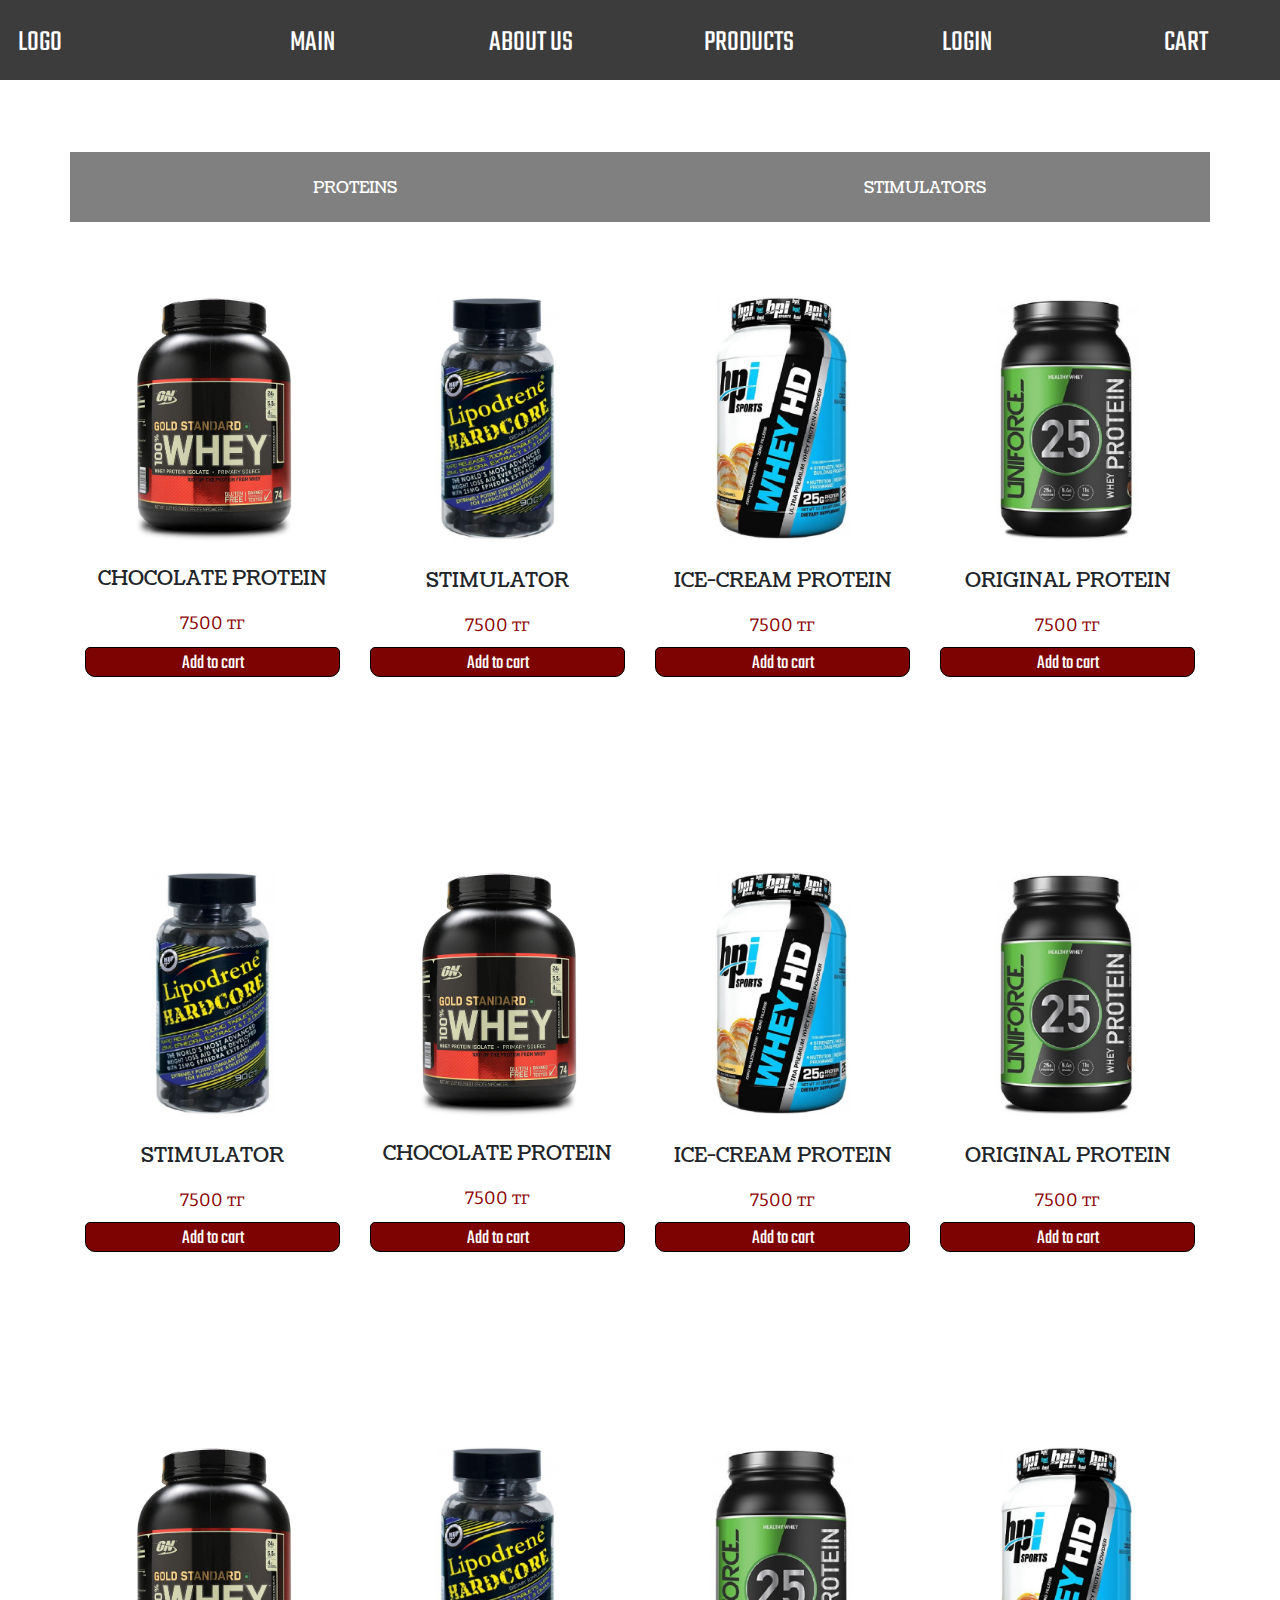
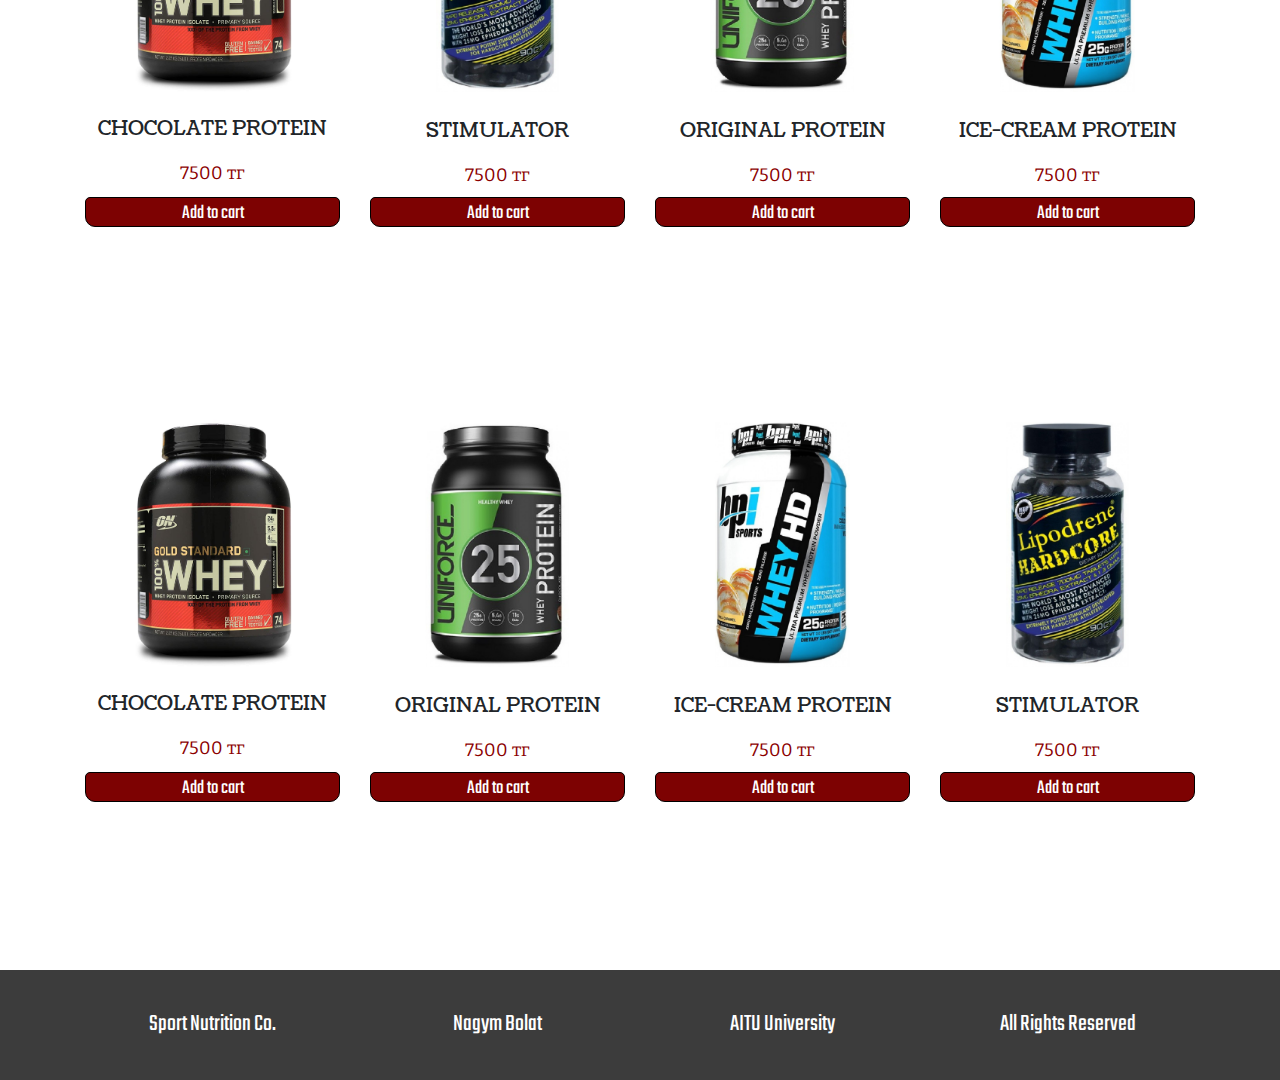
<file: products.html>
<!DOCTYPE html>
<html lang="en">
<head>
    <meta charset="UTF-8">
    <meta name="viewport" content="width=device-width, initial-scale=1.0">
    <meta http-equiv="X-UA-Compatible" content="ie=edge">
    <script   src="https://code.jquery.com/jquery-3.4.1.min.js"   integrity="sha256-CSXorXvZcTkaix6Yvo6HppcZGetbYMGWSFlBw8HfCJo="   crossorigin="anonymous"></script>
    <link href="https://stackpath.bootstrapcdn.com/bootstrap/4.4.1/css/bootstrap.min.css" rel="stylesheet" integrity="sha384-Vkoo8x4CGsO3+Hhxv8T/Q5PaXtkKtu6ug5TOeNV6gBiFeWPGFN9MuhOf23Q9Ifjh" crossorigin="anonymous">
    <script src="https://stackpath.bootstrapcdn.com/bootstrap/4.4.1/js/bootstrap.min.js" integrity="sha384-wfSDF2E50Y2D1uUdj0O3uMBJnjuUD4Ih7YwaYd1iqfktj0Uod8GCExl3Og8ifwB6" crossorigin="anonymous"></script>
    <title>Sport Nutrition</title>
    <link href="https://fonts.googleapis.com/css?family=Bitter&display=swap" rel="stylesheet">
    <link href="https://fonts.googleapis.com/css?family=Teko&display=swap" rel="stylesheet">
    <link href="https://fonts.googleapis.com/css?family=Rubik+Mono+One&display=swap" rel="stylesheet">
    <link href="https://fonts.googleapis.com/css?family=Coustard&display=swap" rel="stylesheet">
    <link rel="stylesheet" href="style.css">
</head>
<body>

  <div class="header">
      <div class="row">
          <div class="col-md-1 tac menuitem">LOGO</div>
          <div class="col-md-1 tac"></div>
          <div class="col-md-2 tac menuitem"><a href="index.html">MAIN</a></div>
          <div class="col-md-2 tac menuitem">ABOUT US</div>
          <div class="col-md-2 tac menuitem"><a href="products.html">PRODUCTS</a></div>
          <div class="col-md-2 tac menuitem"><a href="login.html">LOGIN</a></div>
          <div class="col-md-2 tac menuitem"><a href="cart.html">CART</a></div>
      </div>
  </div>

    <br><br><br>
    <div class="container">
            <div class="row">
                <div class="col-md-12 categories">
                  <br>
                  <div class="row">
                    <div class="col-md-6 tac"><a class="white" href="proteins.html">PROTEINS</a></div>
                    <div class="col-md-6 tac"><a class="white" href="stimulators.html">STIMULATORS</a></div>
                  </div>
                </div>
                  <div class="col-md-3 mt-50">
                    <div class="product" id="product1">
                      <div class="picture tac">
                        <img src="img/first.jpg" width="100%">
                      </div>
                      <p name="name" class="name w-100 tac">CHOCOLATE PROTEIN</p>
                      <p class="price w-100 tac">7500 тг</p>
                      </div>
                    <button id="p1" class="addToCart w-100 tac">Add to cart</button>
                  </div>
                  <div class="col-md-3 mt-50">
                    <div class="product" id="pr2">
                      <div class="picture tac">
                        <br>
                        <img src="img/second.jpg" width="97%">
                      </div>
                      <br>
                      <p name="pr2name" class="name w-100 tac">STIMULATOR</p>
                      <p class="price w-100 tac">7500 тг</p>
                      </div>
                    <button id="p2" class="addToCart w-100 tac">Add to cart</button>
                  </div>
                  <div class="col-md-3 mt-50">
                    <div class="product">
                      <div class="picture tac">
                        <br>
                        <img src="img/third.jpg" width="97%">
                      </div>
                      <br>
                      <p class="name w-100 tac">ICE-CREAM PROTEIN</p>
                      <p class="price w-100 tac">7500 тг</p>
                      </div>
                    <button id="p3" class="addToCart w-100 tac">Add to cart</button>
                  </div>
                  <div class="col-md-3 mt-50">
                    <div class="product">
                      <div class="picture tac">
                        <br>
                        <img src="img/fourth.jpg" width="97%">
                      </div>
                      <br>
                      <p class="name w-100 tac">ORIGINAL PROTEIN</p>
                      <p class="price w-100 tac">7500 тг</p>
                      </div>
                    <button id="p4" class="addToCart w-100 tac">Add to cart</button>
                  </div>






                  <div class="col-md-3 mt-100">
                    <div class="product">
                      <div class="picture tac">
                        <br>
                        <img src="img/second.jpg" width="97%">
                      </div>
                      <br>
                      <p class="name w-100 tac">STIMULATOR</p>
                      <p class="price w-100 tac">7500 тг</p>
                      </div>
                    <button id="p5" class="addToCart w-100 tac">Add to cart</button>
                  </div>

                  <div class="col-md-3 mt-100">
                    <div class="product">
                      <div class="picture tac">
                        <img src="img/first.jpg" width="100%">
                      </div>
                      <p class="name w-100 tac">CHOCOLATE PROTEIN</p>
                      <p class="price w-100 tac">7500 тг</p>
                      </div>
                    <button id="p6" class="addToCart w-100 tac">Add to cart</button>
                  </div>

                  <div class="col-md-3 mt-100">
                    <div class="product">
                      <div class="picture tac">
                        <br>
                        <img src="img/third.jpg" width="97%">
                      </div>
                      <br>
                      <p class="name w-100 tac">ICE-CREAM PROTEIN</p>
                      <p class="price w-100 tac">7500 тг</p>
                      </div>
                    <button id="p7" class="addToCart w-100 tac">Add to cart</button>
                  </div>
                  <div class="col-md-3 mt-100">
                    <div class="product">
                      <div class="picture tac">
                        <br>
                        <img src="img/fourth.jpg" width="97%">
                      </div>
                      <br>
                      <p class="name w-100 tac">ORIGINAL PROTEIN</p>
                      <p class="price w-100 tac">7500 тг</p>
                      </div>
                    <button id="p8" class="addToCart w-100 tac">Add to cart</button>
                  </div>





                  <div class="col-md-3 mt-100">
                    <div class="product">
                      <div class="picture tac">
                        <img src="img/first.jpg" width="100%">
                      </div>
                      <p class="name w-100 tac">CHOCOLATE PROTEIN</p>
                      <p class="price w-100 tac">7500 тг</p>
                      </div>
                    <button id="p9" class="addToCart w-100 tac">Add to cart</button>
                    
                    
                  </div>
                  <div class="col-md-3 mt-100">
                    <div class="product">
                      <div class="picture tac">
                        <br>
                        <img src="img/second.jpg" width="97%">
                      </div>
                      <br>
                      <p class="name w-100 tac">STIMULATOR</p>
                      <p class="price w-100 tac">7500 тг</p>
                      </div>
                    <button id="p10" class="addToCart w-100 tac">Add to cart</button>
                  </div>
                  <div class="col-md-3 mt-100">
                    <div class="product">
                      <div class="picture tac">
                        <br>
                        <img src="img/fourth.jpg" width="97%">
                      </div>
                      <br>
                      <p class="name w-100 tac">ORIGINAL PROTEIN</p>
                      <p class="price w-100 tac">7500 тг</p>
                      </div>
                    <button id="p11" class="addToCart w-100 tac">Add to cart</button>
                  </div>
                  <div class="col-md-3 mt-100">
                    <div class="product">
                      <div class="picture tac">
                        <br>
                        <img src="img/third.jpg" width="97%">
                      </div>
                      <br>
                      <p class="name w-100 tac">ICE-CREAM PROTEIN</p>
                      <p class="price w-100 tac">7500 тг</p>
                      </div>
                    <button id="p12" class="addToCart w-100 tac">Add to cart</button>
                  </div>




                  <div class="col-md-3 mt-100">
                    <div class="product">
                      <div class="picture tac">
                        <img src="img/first.jpg" width="100%">
                      </div>
                      <p class="name w-100 tac">CHOCOLATE PROTEIN</p>
                      <p class="price w-100 tac">7500 тг</p>
                      </div>
                    <button id="p13" class="addToCart w-100 tac">Add to cart</button>
                  </div>
                  <div class="col-md-3 mt-100">
                    <div class="product">
                      <div class="picture tac">
                        <br>
                        <img src="img/fourth.jpg" width="97%">
                      </div>
                      <br>
                      <p class="name w-100 tac">ORIGINAL PROTEIN</p>
                      <p class="price w-100 tac">7500 тг</p>
                      </div>
                    <button id="p14" class="addToCart w-100 tac">Add to cart</button>
                  </div>
                  <div class="col-md-3 mt-100">
                    <div class="product">
                      <div class="picture tac">
                        <br>
                        <img src="img/third.jpg" width="97%">
                      </div>
                      <br>
                      <p class="name w-100 tac">ICE-CREAM PROTEIN</p>
                      <p class="price w-100 tac">7500 тг</p>
                      </div>
                    <button id="p15" class="addToCart w-100 tac">Add to cart</button>
                  </div>
                  <div class="col-md-3 mt-100">
                    <div class="product">
                      <div class="picture tac">
                        <br>
                        <img src="img/second.jpg" width="97%">
                      </div>
                      <br>
                      <p class="name w-100 tac">STIMULATOR</p>
                      <p class="price w-100 tac">7500 тг</p>
                      </div>
                    <button id="p16" class="addToCart w-100 tac">Add to cart</button>
                  </div>




            </div>
    </div>

    <br><br><br><br><br><br><br>

    <div class="footer">
      <br>
      <div class="container">
        <div class="row">
          <div class="col-md-3 tac">
            Sport Nutrition Co.
          </div>
          <div class="col-md-3 tac">
            Nagym Bolat
          </div>
          <div class="col-md-3 tac">
            AITU University
          </div>
          <div class="col-md-3 tac">
            All Rights Reserved
          </div>
        </div>
      </div>
    </div>
</body>
<script src="pageLoader.js"></script>
</html>
</file>
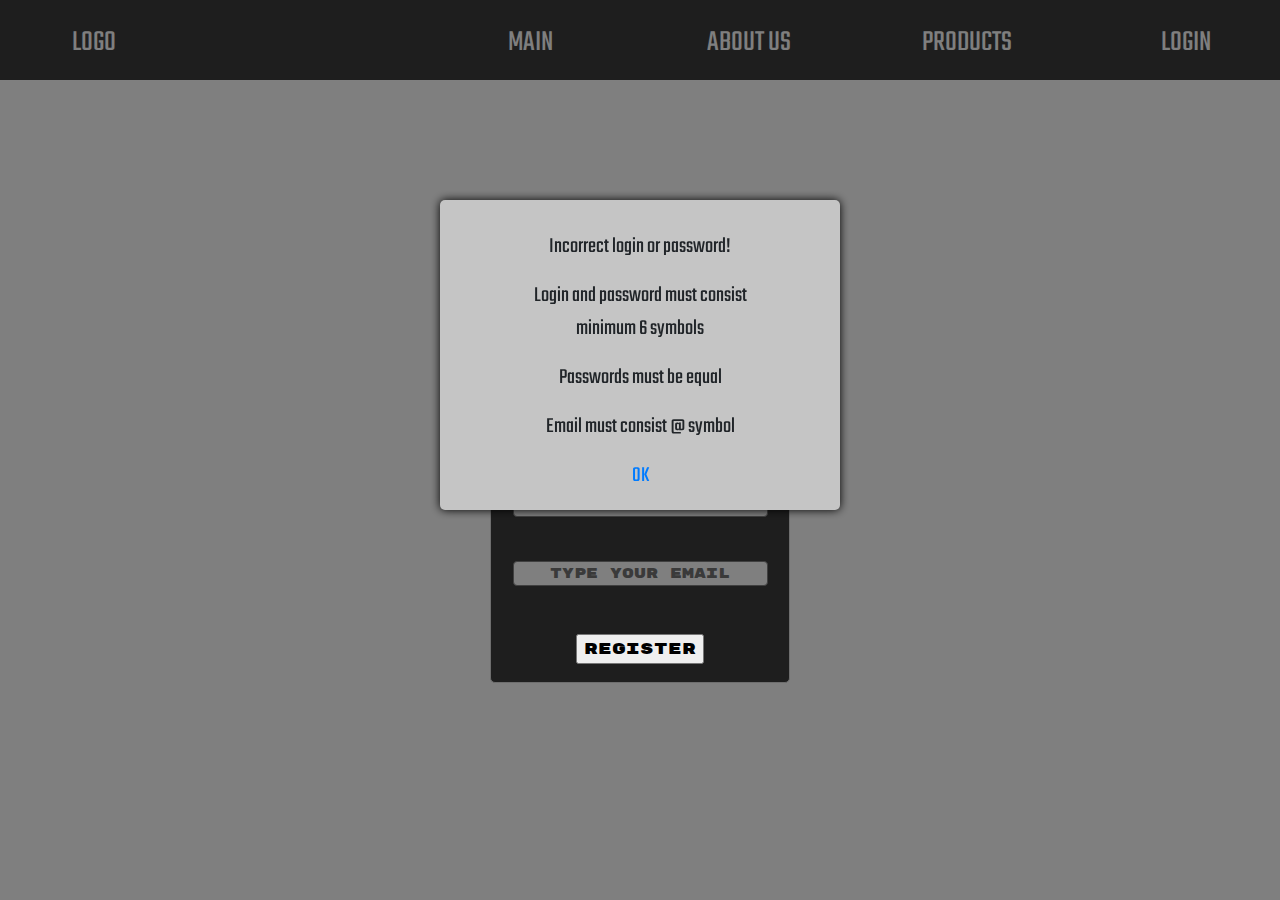
<file: registration.html>
<!DOCTYPE html>
<html>
<head>
    <meta charset="UTF-8">
    <meta name="viewport" content="width=device-width, initial-scale=1.0">
    <meta http-equiv="X-UA-Compatible" content="ie=edge">
    <script   src="https://code.jquery.com/jquery-3.4.1.min.js"   integrity="sha256-CSXorXvZcTkaix6Yvo6HppcZGetbYMGWSFlBw8HfCJo="   crossorigin="anonymous"></script>
    <link href="https://stackpath.bootstrapcdn.com/bootstrap/4.4.1/css/bootstrap.min.css" rel="stylesheet" integrity="sha384-Vkoo8x4CGsO3+Hhxv8T/Q5PaXtkKtu6ug5TOeNV6gBiFeWPGFN9MuhOf23Q9Ifjh" crossorigin="anonymous">
    <script src="https://stackpath.bootstrapcdn.com/bootstrap/4.4.1/js/bootstrap.min.js" integrity="sha384-wfSDF2E50Y2D1uUdj0O3uMBJnjuUD4Ih7YwaYd1iqfktj0Uod8GCExl3Og8ifwB6" crossorigin="anonymous"></script>
    <title>Sport Nutrition</title>
    <link href="https://fonts.googleapis.com/css?family=Bitter&display=swap" rel="stylesheet">
    <link href="https://fonts.googleapis.com/css?family=Teko&display=swap" rel="stylesheet">
    <link href="https://fonts.googleapis.com/css?family=Rubik+Mono+One&display=swap" rel="stylesheet">
    <link href="https://fonts.googleapis.com/css?family=Coustard&display=swap" rel="stylesheet">
    <link rel="stylesheet" href="style.css">
</head>

<style>
    .block a{
        font-size: 14px;
    }
</style>

<body>

  <div class="header">
      <div class="row">
          <div class="col-md-2 tac menuitem">LOGO</div>
          <div class="col-md-2 tac"></div>
          <div class="col-md-2 tac menuitem"><a href="index.html">MAIN</a></div>
          <div class="col-md-2 tac menuitem">ABOUT US</div>
          <div class="col-md-2 tac menuitem"><a href="product.html">PRODUCTS</a></div>
          <div class="col-md-2 tac menuitem"><a href="login.html">LOGIN</a></div>
      </div>
  </div>


  <div class="a-popup" id="popup1">
    <div class="a-popup-content">
      <div class="row">
        <div class="col-12 tac">
          <p>Incorrect login or password!</p>
          <p>Login and password must consist <br> minimum 6 symbols</p>
          <p>Passwords must be equal</p>
          <p>Email must consist @ symbol</p>
        </div>
        <br>
        <br>
        <div class="col-12 tac">
          <a class="okButton" href="javascript:PopUpHide()">OK</a>
        </div>
      </div>
    </div>
</div>


    <center>
    <div class="block">
        <br>
        <center><p class="">Registration</p></center>
        <input type="text" class="inputs" id="loginInput" placeholder="Type your login"> <br><br>
        <input type="password" class="inputs" id="passwordInput" placeholder="Type your password"> <br><br>
        <input type="password" class="inputs" id="secondPasswordInput" placeholder="Retype your password"> <br><br>
        <input type="text" class="inputs" id="fullNameInput" placeholder="Type your full name"> <br><br>
        <input type="text" class="inputs" id="emailInput" placeholder="Type your email"><br><br>
        <br>
        <div class="row">
            <div class="col-12">
                <input type="submit" value="Register" id="registerBtn">
            </div>
            <br>
            <br>
        </div>
        
    </div>
    </center>
</body>
<script src="registrationCheck.js"></script>
</html>
</file>
<file: style.css>
.tac{
  text-align: center;
}

.menuitem{
color: white;
font-family: 'Teko', sans-serif;
font-size: 30px;
}

.menuitem a{
color: white;
font-family: 'Teko', sans-serif;
font-size: 30px;
}

.w-50{
  width: 50%;
}

.menuitem a:hover{
text-decoration: none;
color: #FB8122;
font-family: 'Teko', sans-serif;
font-size: 30px;
}

.buyButtonIndex{
width: 310px;
height: 60px;
border: 1px solid darkgrey;
background-color: #7d0202;
font-family: 'Teko', sans-serif;
font-size: 28px;
color: white;
}

.addToCart{
width: 50%;
height: 30px;
border: 1px solid black;
border-radius: 5px 5px 10px 10px;
background-color: #7d0202;
font-family: 'Teko', sans-serif;
font-size: 20px;
color: white;
z-index: 10;
}

.name{
font-family: 'Coustard', serif;
font-size: 20px;
}

.price{
font-family: 'Bitter', serif;
color: darkred;
font-size: 18px;
}

.w-100{
width: 100%;
}

.mt-50{
margin-top: 50px;
}

.header{
  height: 50px;
  font-size: 20px;
  padding-top: 20px;
  padding-bottom: 50px;
  background-color: #3c3c3c;
  padding-bottom: 60px;
}

.description{
  height: 500px;
  width: 100%;
  background-color: black;
  opacity: 0.5;
}

.title{
  margin-top: 60px;
  margin-bottom: 30px;
  font-size: 30px;
  width: 100%;
  text-align: center;
  font-family: 'Rubik Mono One', sans-serif;
  color: #3c3c3c;
}

.products{
  height: auto;
  padding-top: 50px;
  padding-bottom: 50px;
}

.product{
  height: 375px;
  border: 1px solid white;
  border-radius: 10px;
}

.product:hover{
  box-shadow: 0 0 40px;
  transition: 1.5s;
  background-color: white;
}

.map{
  width: 100%;
  border-top: 4px solid grey;
  border-bottom: 4px solid grey;
}

.footer{
  height: 110px;
  background-color: #3c3c3c;
  color: white;
  font-size: 24px;
  font-family: 'Teko', sans-serif;
}







.block{
  font-family: 'Rubik Mono One', sans-serif;
  margin-top: 120px;
  background-color: #3c3c3c;
  width: 300px;
  text-align: center;
  border: 1px solid gainsboro;
  border-radius: 5px;
  box-shadow: 0 0 5px;
  color: white;
}

.inputs{
  margin-top: 20px;
  border: 1px solid grey;
  border-radius: 4px;
  text-align: center;
  font-size: 14px;
}

#btn{
  margin-top: 20px;
  border: 1px solid grey;
  border-radius: 4px;
  text-align: center;
  font-size: 14px;
  margin-bottom: 30px;
}

.mt-100{
margin-top: 170px;

}

.categories{
  background-color: grey;
  height: 70px;
  font-family: 'Coustard', serif;
  color: white;
}

.white{
  color:white;
}

.white:hover{
  color:#FB8122;
  text-decoration: none;
}

.b-popup{
  width:100%;
  min-height:100%;
  background-color: rgba(0,0,0,0.5);
  overflow:hidden;
  position:fixed;
  top:0px;
  font-family: 'Teko', sans-serif;
  font-size: 22px;
}
.b-popup .b-popup-content{
  margin: 200px auto 0px auto;
    width: 400px;
    height: 210px;
    padding: 30px;
    background-color: #c5c5c5;
    border-radius: 5px;
    box-shadow: 0px 0px 10px #000;
}

.a-popup{
  width:100%;
  min-height:100%;
  background-color: rgba(0,0,0,0.5);
  overflow:hidden;
  position:fixed;
  top:0px;
  font-family: 'Teko', sans-serif;
  font-size: 22px;
}
.a-popup .a-popup-content{
  margin: 200px auto 0px auto;
    width: 400px;
    height: 310px;
    padding: 30px;
    background-color: #c5c5c5;
    border-radius: 5px;
    box-shadow: 0px 0px 10px #000;
}
</file>
